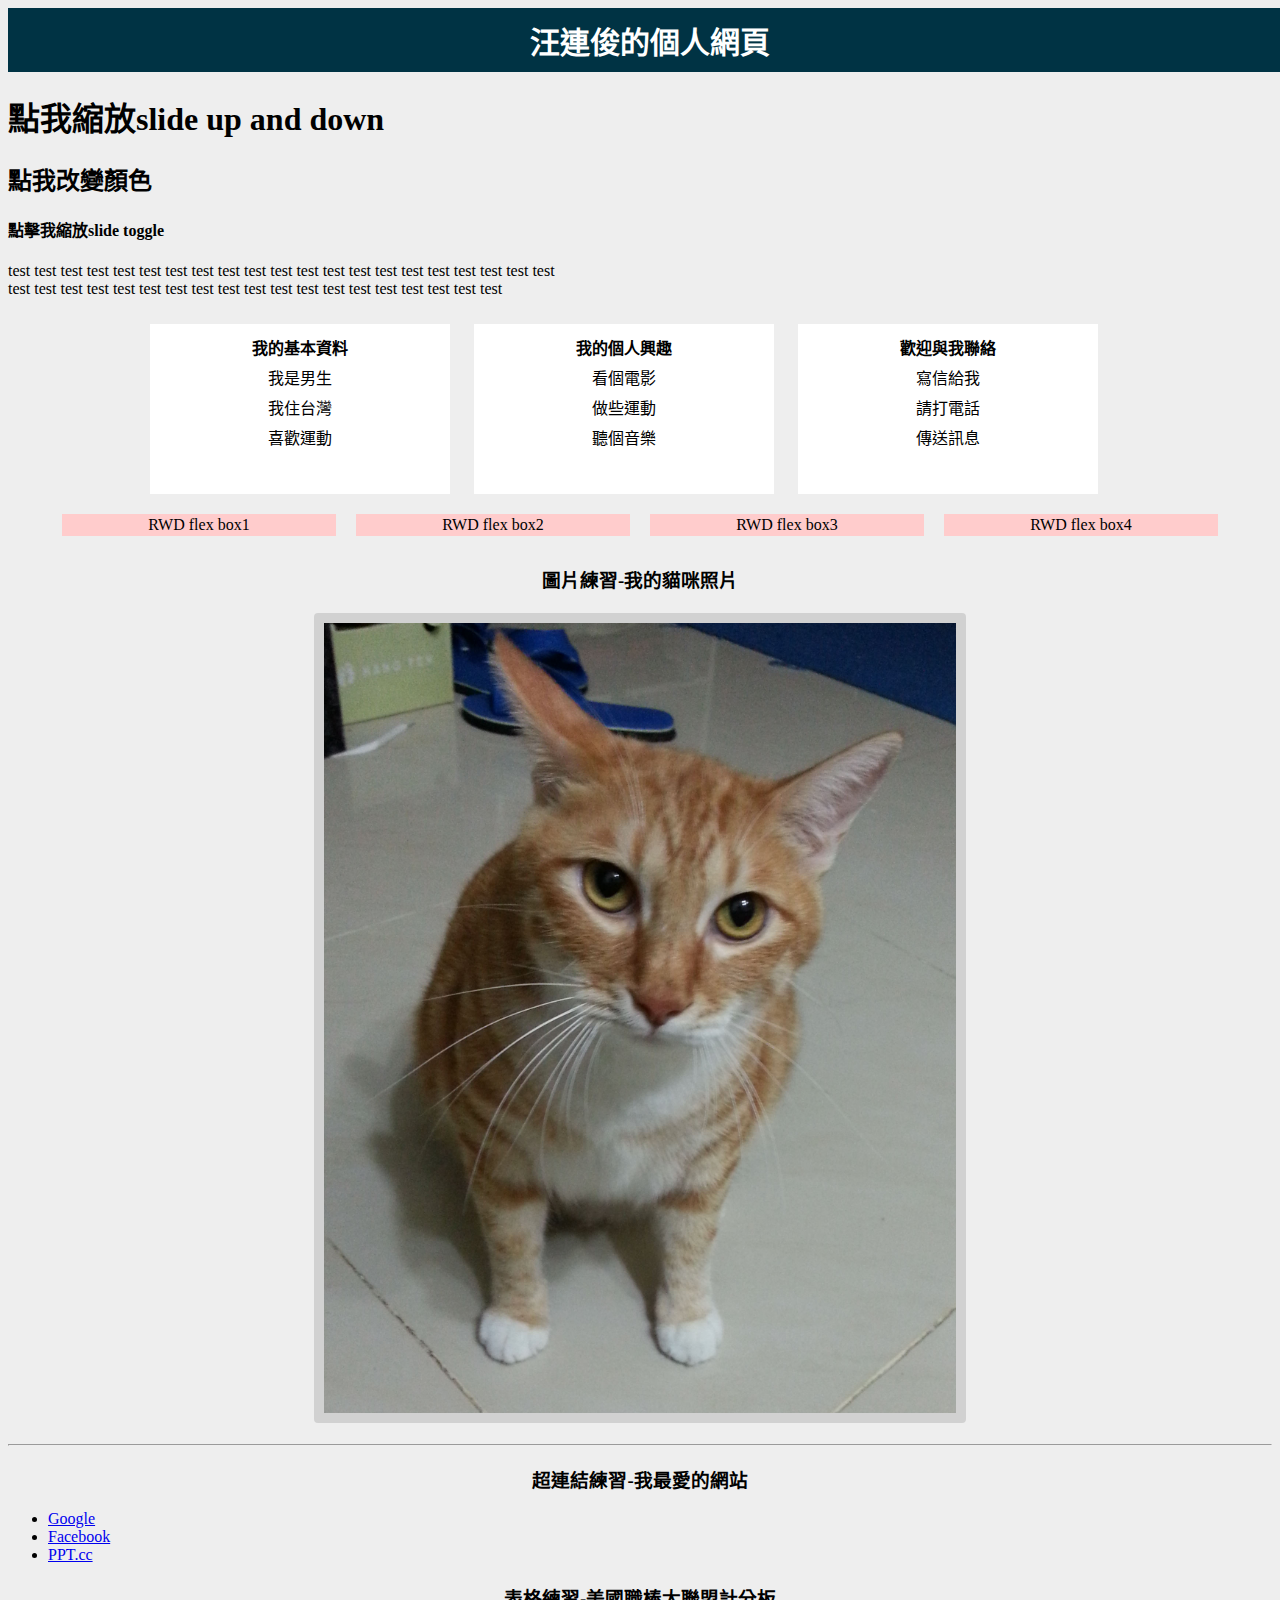
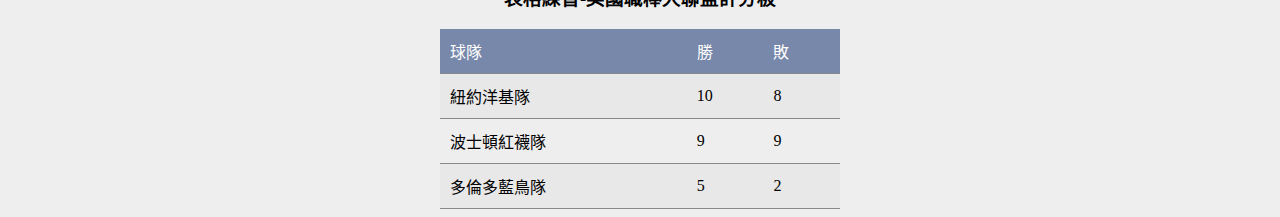
<file: index.html>
<!DOCTYPE html>
<html lang="zh-tw">

<head>
    <meta charset="utf-8">
    <title>汪連俊的網頁</title>
    <link rel="stylesheet" href="styles/main_css.css">
    <script src="scripts/jquery-3.3.1.js"></script>
    <script src="scripts/main_js.js"></script>
</head>

<body>
    
    <header class="container">汪連俊的個人網頁</header>
    

    <h1 id="title"> 點我縮放slide up and down</h1>
    <h2>點我改變顏色</h2>
    <h4>點擊我縮放slide toggle</h4>
    <p>test test test test test test test test test test test test test test test test test test test test test <br> test test test test test test test test test test test test test test test test test test test </p>

    <div class="content">
        <div class="box">
            <div class="title">我的基本資料</div>
            <div>我是男生</div>
            <div>我住台灣</div>
            <div>喜歡運動</div>
        </div>
        <div class="box">
            <div class="title">我的個人興趣</div>
            <div>看個電影</div>
            <div>做些運動</div>
            <div>聽個音樂</div>
        </div>
        <div class="box">
            <div class="title">歡迎與我聯絡</div>
            <div>寫信給我</div>
            <div>請打電話</div>
            <div>傳送訊息</div>
        </div>
    </div>
    <main>
        <div class="item">RWD flex box1</div>
        <div class="item">RWD flex box2</div>
        <div class="item">RWD flex box3</div>
        <div class="item">RWD flex box4</div>
    </main>

    <h3>圖片練習-我的貓咪照片</h3>
    <img src="images/cat.jpg" />
    <hr/>
    
    <h3>超連結練習-我最愛的網站</h3>  
        <ul>
            <li><a href="https://www.google.com/" target="_blank">Google</a></li>
            <li><a href="https://www.facebook.com"  target="_blank">Facebook</a></li>
            <li><a href="https://www.ptt.cc/bbs/index.html"  target="_blank">PPT.cc</a></li>
        </ul>
    

    <h3>表格練習-美國職棒大聯盟計分板</h3>
        <table align="center">
        <tr>
            <td>球隊</td>
            <td>勝</td>
            <td>敗</td>
        </tr>
        <tr>
            <td>紐約洋基隊</td>
            <td>10</td>
            <td>8</td>
        </tr>
        <tr>
            <td>波士頓紅襪隊</td>
            <td>9</td>
            <td>9</td>
        </tr>
        <tr>
            <td>多倫多藍鳥隊</td>
            <td>5</td>
            <td>2</td>
        </tr>
        </table>
    
</body>

</html>
</file>
<file: styles/main_css.css>
/*Responsive*/
@media screen and (max-width:600px) {
    .content {
        width: 100%;
        text-align: center;
    }
}

@media (max-width:1200px) {
    main > .item {
        width: 45%;
    }
}

@media (max-width:500px) {
    main > .item {
        width: 90%;
    }
}



.test_orange{
    font-size: 30px;
    color: orange;
}

.container {
    background-color: #003344;
    color: white;
    margin: 0 auto;
    width: 100%;
    font-weight: bold;
    font-size: 30px;
    text-align: center;
    padding: 10px;
}

.content {
    width: 1000px;
    margin-right: auto;
    margin-left: auto;
}

.box {
    width: 280px;
    padding: 10px;
    margin: 10px;
    background-color: white;
    display: inline-block;
    vertical-align: top;
    text-align: center;
    height: 150px;
    line-height: 30px;
}

.title {
    font-weight: bold;
}

body {
    background-color: #eeeeee;
}

main {
    display: flex;
    flex-wrap: wrap;
    justify-content: center;
}

main > .item {
    flex: none;
    width: 270px;
    padding: 2px;
    margin: 10px;
    text-align: center;
    background-color: #ffcccc;
}

img {
    background: transparent;
    border: 10px solid rgba(0, 0, 0, 0.12);
    border-radius: 4px;
    display: block;
    margin: 1.3em auto;
    max-width: 50%;
}

table {
    width: 400px;
    border-collapse: collapse;
}

td {
    border-bottom: 1px solid #888888;
    padding: 10px;
}

tr:nth-child(1) {
    background-color: #7788aa;
    color: #ffffff;
}

tr:nth-child(even) {
    background-color: #e8e8e8;
}



h3 {
    text-align: center;
}
</file>
